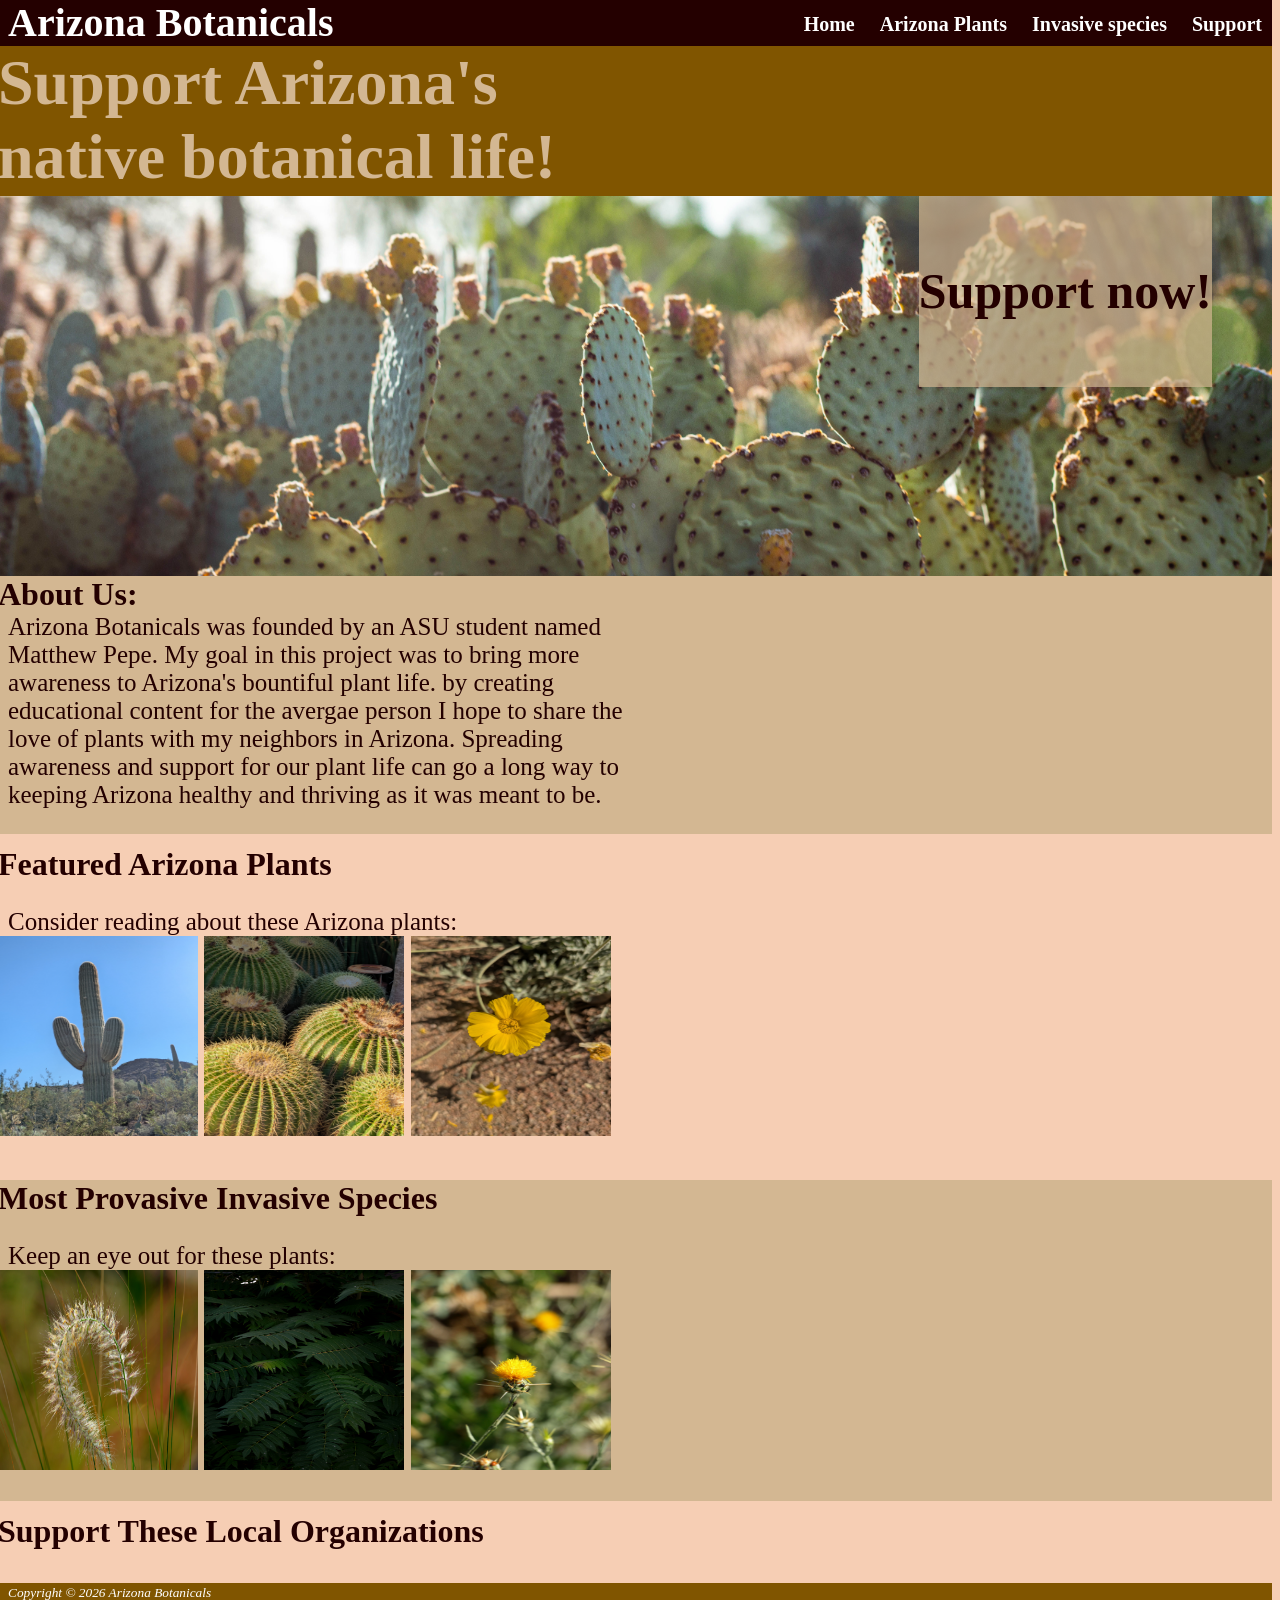
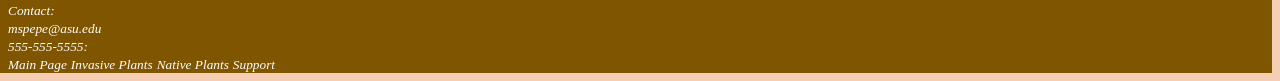
<file: index.html>
<!DOCTYPE html>
<html lang="en">
<head>
    <meta charset="UTF-8">
    <meta name="viewport" content="width=device-width, initial-scale=1.0">
    <title>Arizona Botanicals</title>
</head>
<body>
    <header>
        <link rel="stylesheet" href="botanical.css">
        <h1><a href="index.html">Arizona Botanicals</h1>
    </header>

    <nav> <a href="index.html"><strong>Home</strong></a>
          <a href="plants.html"><strong>Arizona Plants</strong></a>
          <a href="invasive.html"><strong>Invasive species</strong></a>
          <a href="support.html"><strong>Support</strong></a>
    </nav>

    <main>
        <h2><strong>Support Arizona's <br> native botanical life!</strong></h2>
    </main>
    <div id="homehero">
    <div class="h4-container">
    <h4><a href="support.html">Support now!</a></h4>
    </div>
    </div>

    <h3>About Us:
        <div class="index-page">
        <p><span style="font-weight: normal;"> 
            Arizona Botanicals was founded by an ASU student named Matthew Pepe.
            My goal in this project was to bring more awareness to Arizona's bountiful plant life.
            by creating educational content for the avergae person I hope to share the love of plants
            with my neighbors in Arizona. Spreading awareness and support for our plant life can go 
            a long way to keeping Arizona healthy and thriving as it was meant to be.  
        </span></p>
        </div> 
    </h3>

    <h3>Featured Arizona Plants
        <p><span style="font-weight: normal;"> 
            Consider reading about these Arizona plants: <br>
                <a href="saguaro.html"><img src="saguaro.jpg" alt="Saguaro Cactus" class="thumbnail"></a>
                <a href="barrel.html"><img src="barrel.jpg" alt="Golden Barrel Cactus" class="thumbnail"></a>
                <a href="marigold.html"><img src="marigold.jpg" alt="Desert Marigold" class="thumbnail"></a>
        </span></p>
    </h3>

    <h3><a href="invasive.html">Most Provasive Invasive Species</a>
         <p><span style="font-weight: normal;"> 
            Keep an eye out for these plants: <br>
                <a href="buffelgrass.html"><img src="buffelgrass.jpg" alt="Buffelgrass" class="thumbnail"></a>
                <a href="heaven.html"><img src="heaven.jpg" alt="Tree of Heaven" class="thumbnail"></a>
                <a href="star.html"><img src="star.jpg" alt="Yellow Star Thistle" class="thumbnail"></a>
        </span></p>
    </h3>

    <h3><a href="support.html">Support These Local Organizations</a></h3>
     

    <footer>
       <small><i>Copyright &copy; 2026 Arizona Botanicals</i></small> <br>
        <small><i>Contact:</i></small> <br>
        <small><i><a href="mspepe@asu.edu">mspepe@asu.edu</a></i></small> <br>
        <small><i>555-555-5555:</i></small> <br>
        <small><i><a href="index.html">Main Page</a></i></small>
        <small><i><a href="invasive.html">Invasive Plants</a></i></small>
        <small><i><a href="plants.html">Native Plants</a></i></small>
        <small><i><a href="support.html">Support</a></i></small>
        
        
    </footer>

</body>
</html>
</file>
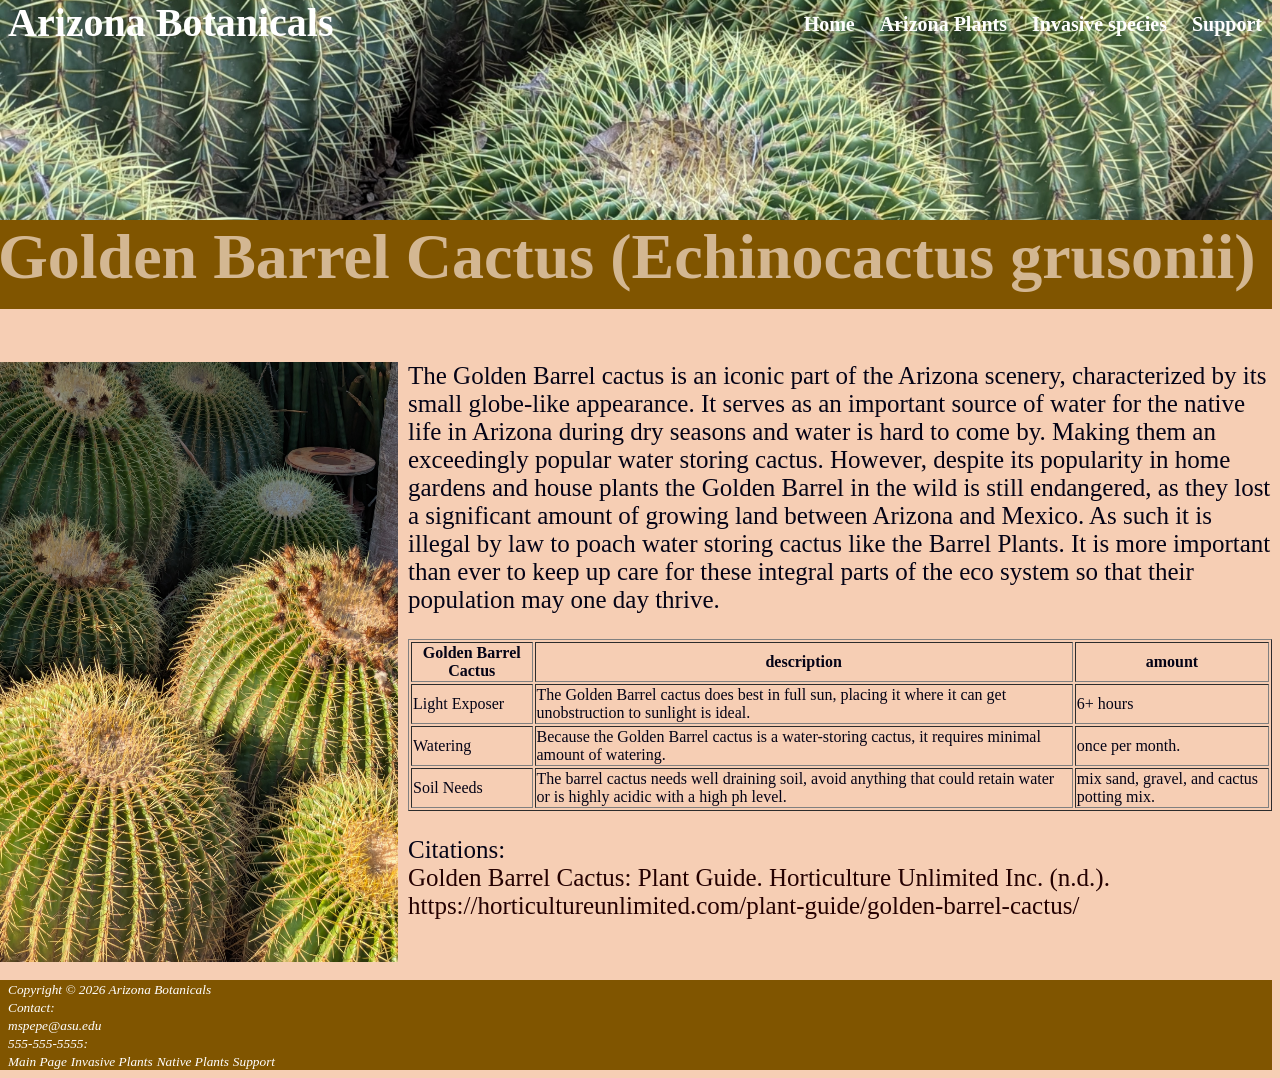
<file: barrel.html>
<!DOCTYPE html>
<html lang="en">
<head>
    <meta charset="UTF-8">
    <meta name="viewport" content="width=device-width, initial-scale=1.0">
    <title>Arizona Botanicals</title>
</head>
 <body>
    <header>
        <link rel="stylesheet" href="botanical.css">
        <h1><a href="index.html">Arizona Botanicals</a></h1>
    </header>

    <nav> <a href="index.html"><strong>Home</strong></a>
          <a href="plants.html"><strong>Arizona Plants</strong></a>
          <a href="invasive.html"><strong>Invasive species</strong></a>
          <a href="support.html"><strong>Support</strong></a>
    </nav>
    <div id="goldenhero"></div>
    <main>
        <h2><strong>Golden Barrel Cactus (Echinocactus grusonii)</strong></h2>
    
    <main><img src="barrel.jpg" alt="Golden Barrel Cactus" class="main-image"  >
        <p> The Golden Barrel cactus is an iconic part of the Arizona scenery, characterized by its small globe-like appearance. It serves as an important source of water for the native life in Arizona during dry seasons and water is hard to come by. Making them an exceedingly popular water storing cactus. However, despite its popularity in home gardens and house plants the Golden Barrel in the wild is still endangered, as they lost a significant amount of growing land between Arizona and Mexico. As such it is illegal by law to poach water storing cactus like the Barrel Plants. It is more important than ever to keep up care for these integral parts of the eco system so that their population may one day thrive. </p>
        
    </main>

     <table>
            <table border="1">
             <tbody>
                <tr>
                <th id="barrel">Golden Barrel Cactus</th>
                <th id="Description">description</th>
                <th id="amount">amount</th>
            </tr>
           
                <tr>
                    <td>
                        Light Exposer
                    </td>
                    <td class="text">
                        The Golden Barrel cactus does best in full sun, placing it where it can get unobstruction to sunlight is ideal. 
                    </td>
                    <td>
                        6+ hours
                    </td>
                </tr>
                <tr>
                    <td>
                        Watering
                    </td>
                     <td class="text">
                       Because the Golden Barrel cactus is a water-storing cactus, it requires minimal amount of watering.
                    </td>
                    <td>
                        once per month.
                    </td>
                </tr>
                <tr>
                    <td>
                        Soil Needs
                    </td>
                     <td class="text">
                        The barrel cactus needs well draining soil, avoid anything that could retain water or is highly acidic with a high ph level.
                    </td>
                    <td>
                       mix sand, gravel, and cactus potting mix.
                    </td>
                </tr>
            </table>
         </table>
    <p>Citations: <br>
    <a href="https://horticultureunlimited.com/plant-guide/golden-barrel-cactus/" target="_blank">Golden Barrel Cactus: Plant Guide. Horticulture Unlimited Inc. (n.d.). https://horticultureunlimited.com/plant-guide/golden-barrel-cactus/</a></p>
   <footer style="margin-top: 60px;">
        <small><i>Copyright &copy; 2026 Arizona Botanicals</i></small> <br>
        <small><i>Contact:</i></small> <br>
        <small><i><a href="mspepe@asu.edu">mspepe@asu.edu</a></i></small> <br>
        <small><i>555-555-5555:</i></small> <br>
        <small><i><a href="index.html">Main Page</a></i></small>
        <small><i><a href="invasive.html">Invasive Plants</a></i></small>
        <small><i><a href="plants.html">Native Plants</a></i></small>
        <small><i><a href="support.html">Support</a></i></small>
    </footer>
 </body>
</html>
</file>
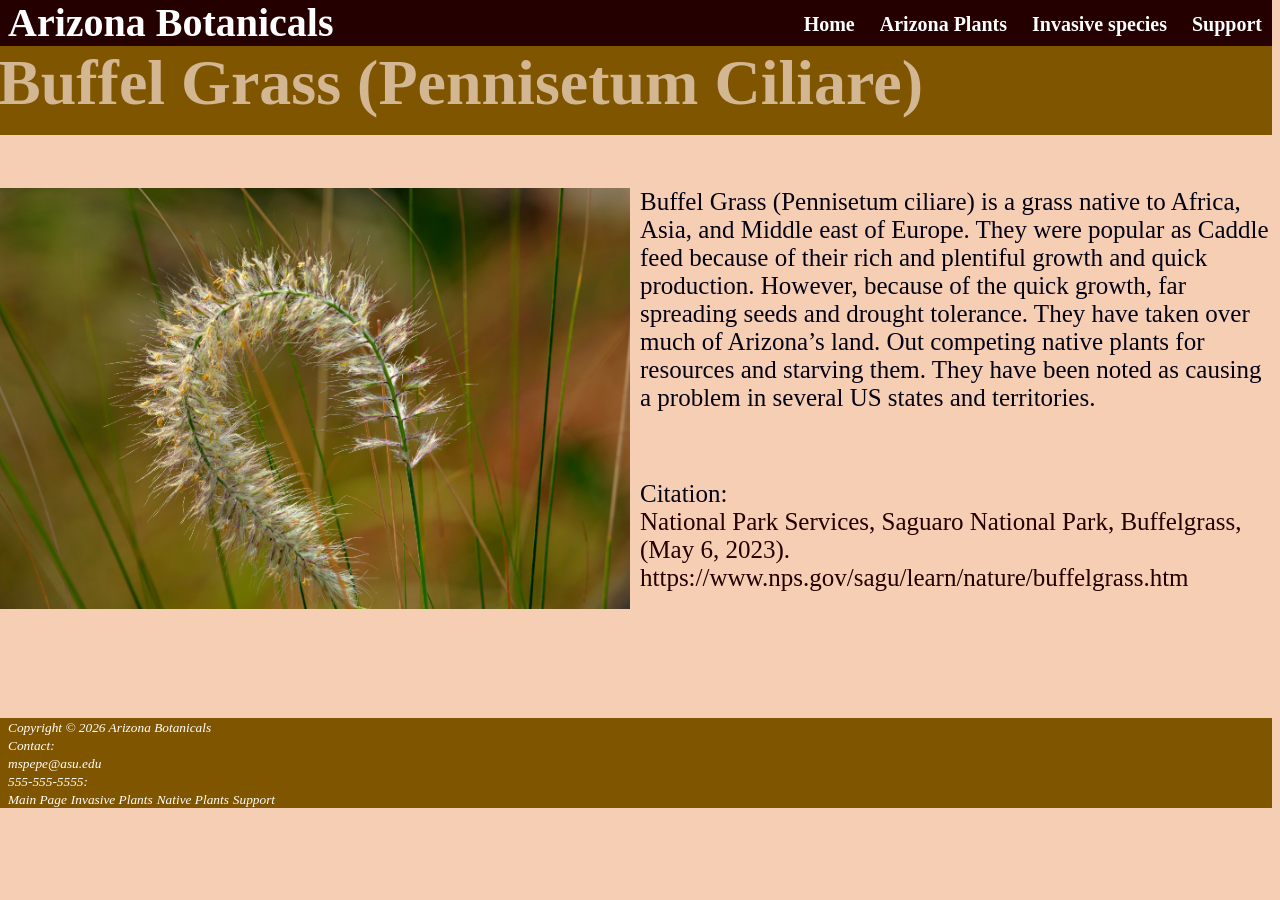
<file: buffelgrass.html>
<!DOCTYPE html>
<html lang="en">
<head>
    <meta charset="UTF-8">
    <meta name="viewport" content="width=device-width, initial-scale=1.0">
    <title>Arizona Botanicals</title>
</head>
<body>
    <header>
        <link rel="stylesheet" href="botanical.css">
        <h1><a href="index.html">Arizona Botanicals</a></h1>
    </header>

    <nav> <a href="index.html"><strong>Home</strong></a>
          <a href="plants.html"><strong>Arizona Plants</strong></a>
          <a href="invasive.html"><strong>Invasive species</strong></a>
          <a href="support.html"><strong>Support</strong></a>
    </nav>
    <h2><strong>Buffel Grass (Pennisetum Ciliare)</strong></h2>
    
    <main><img src="buffelgrass.jpg" alt="Buffel Grass" class="main-image" style="width: 50%; height: auto;">
        <p> 
            Buffel Grass (Pennisetum ciliare) is a grass native to Africa, Asia, and Middle east of Europe. They were popular as Caddle feed because of their rich and plentiful growth and quick production. However, because of the quick growth, far spreading seeds and drought tolerance. They have taken over much of Arizona’s land. Out competing native plants for resources and starving them. They have been noted as causing a problem in several US states and territories. 
        </p>
        <br>
        <p>
            Citation: <br>
            <a href="https://www.nps.gov/sagu/learn/nature/buffelgrass.htm">National Park Services, Saguaro National Park, Buffelgrass,(May 6, 2023).  https://www.nps.gov/sagu/learn/nature/buffelgrass.htm</a>
        </p>
    </main>

     <footer style="margin-top: 10%;">
       <small><i>Copyright &copy; 2026 Arizona Botanicals</i></small> <br>
        <small><i>Contact:</i></small> <br>
        <small><i><a href="mspepe@asu.edu">mspepe@asu.edu</a></i></small> <br>
        <small><i>555-555-5555:</i></small> <br>
        <small><i><a href="index.html">Main Page</a></i></small>
        <small><i><a href="invasive.html">Invasive Plants</a></i></small>
        <small><i><a href="plants.html">Native Plants</a></i></small>
        <small><i><a href="support.html">Support</a></i></small>
        
        
    </footer>
</file>
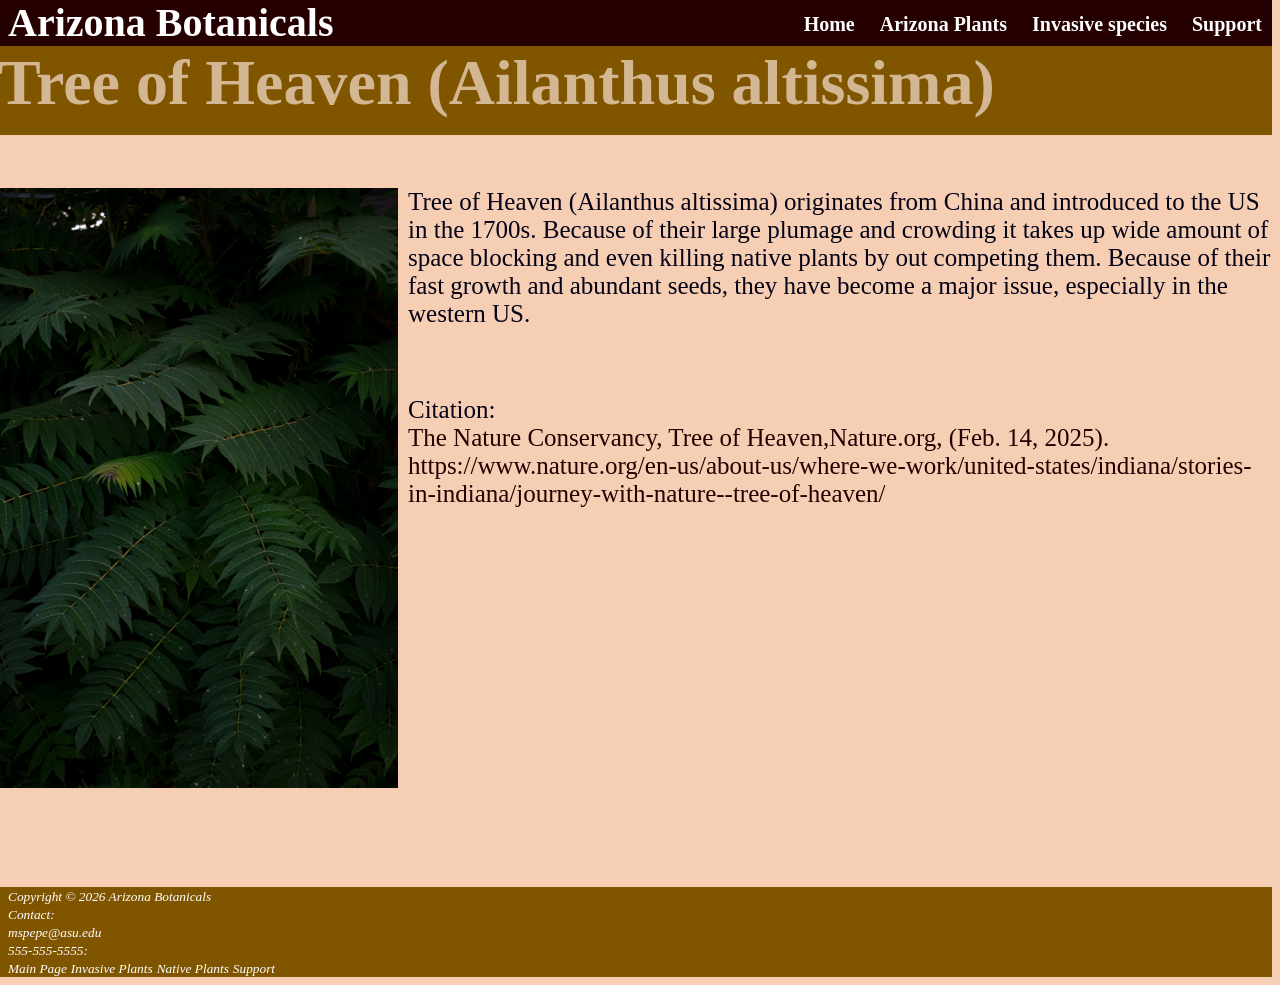
<file: heaven.html>
<!DOCTYPE html>
<html lang="en">
<head>
    <meta charset="UTF-8">
    <meta name="viewport" content="width=device-width, initial-scale=1.0">
    <title>Arizona Botanicals</title>
</head>
<body>
    <header>
        <link rel="stylesheet" href="botanical.css">
        <h1><a href="index.html">Arizona Botanicals</h1>
    </header>

    <nav> <a href="index.html"><strong>Home</strong></a>
          <a href="plants.html"><strong>Arizona Plants</strong></a>
          <a href="invasive.html"><strong>Invasive species</strong></a>
          <a href="support.html"><strong>Support</strong></a>
    </nav>

    <h2><strong>Tree of Heaven (Ailanthus altissima)</strong></h2>
    
    <main><img src="heaven.jpg" alt="Tree of Heaven" class="main-image"  >
        <p>
            Tree of Heaven (Ailanthus altissima) originates from China and introduced to the US in the 1700s. Because of their large plumage and crowding it takes up wide amount of space blocking and even killing native plants by out competing them. Because of their fast growth and abundant seeds, they have become a major issue, especially in the western US. 
        </p>
        <br>
        <p>
            Citation: <br>
            <a href="https://www.nature.org/en-us/about-us/where-we-work/united-states/indiana/stories-in-indiana/journey-with-nature--tree-of-heaven/">The Nature Conservancy, Tree of Heaven,Nature.org, (Feb. 14, 2025).  https://www.nature.org/en-us/about-us/where-we-work/united-states/indiana/stories-in-indiana/journey-with-nature--tree-of-heaven/</a>
    </main>

     <footer style = "margin-top: 30%;">
       <small><i>Copyright &copy; 2026 Arizona Botanicals</i></small> <br>
        <small><i>Contact:</i></small> <br>
        <small><i><a href="mspepe@asu.edu">mspepe@asu.edu</a></i></small> <br>
        <small><i>555-555-5555:</i></small> <br>
         <small><i><a href="index.html">Main Page</a></i></small>
        <small><i><a href="invasive.html">Invasive Plants</a></i></small>
        <small><i><a href="plants.html">Native Plants</a></i></small>
        <small><i><a href="support.html">Support</a></i></small>
        
        
    </footer>
</file>
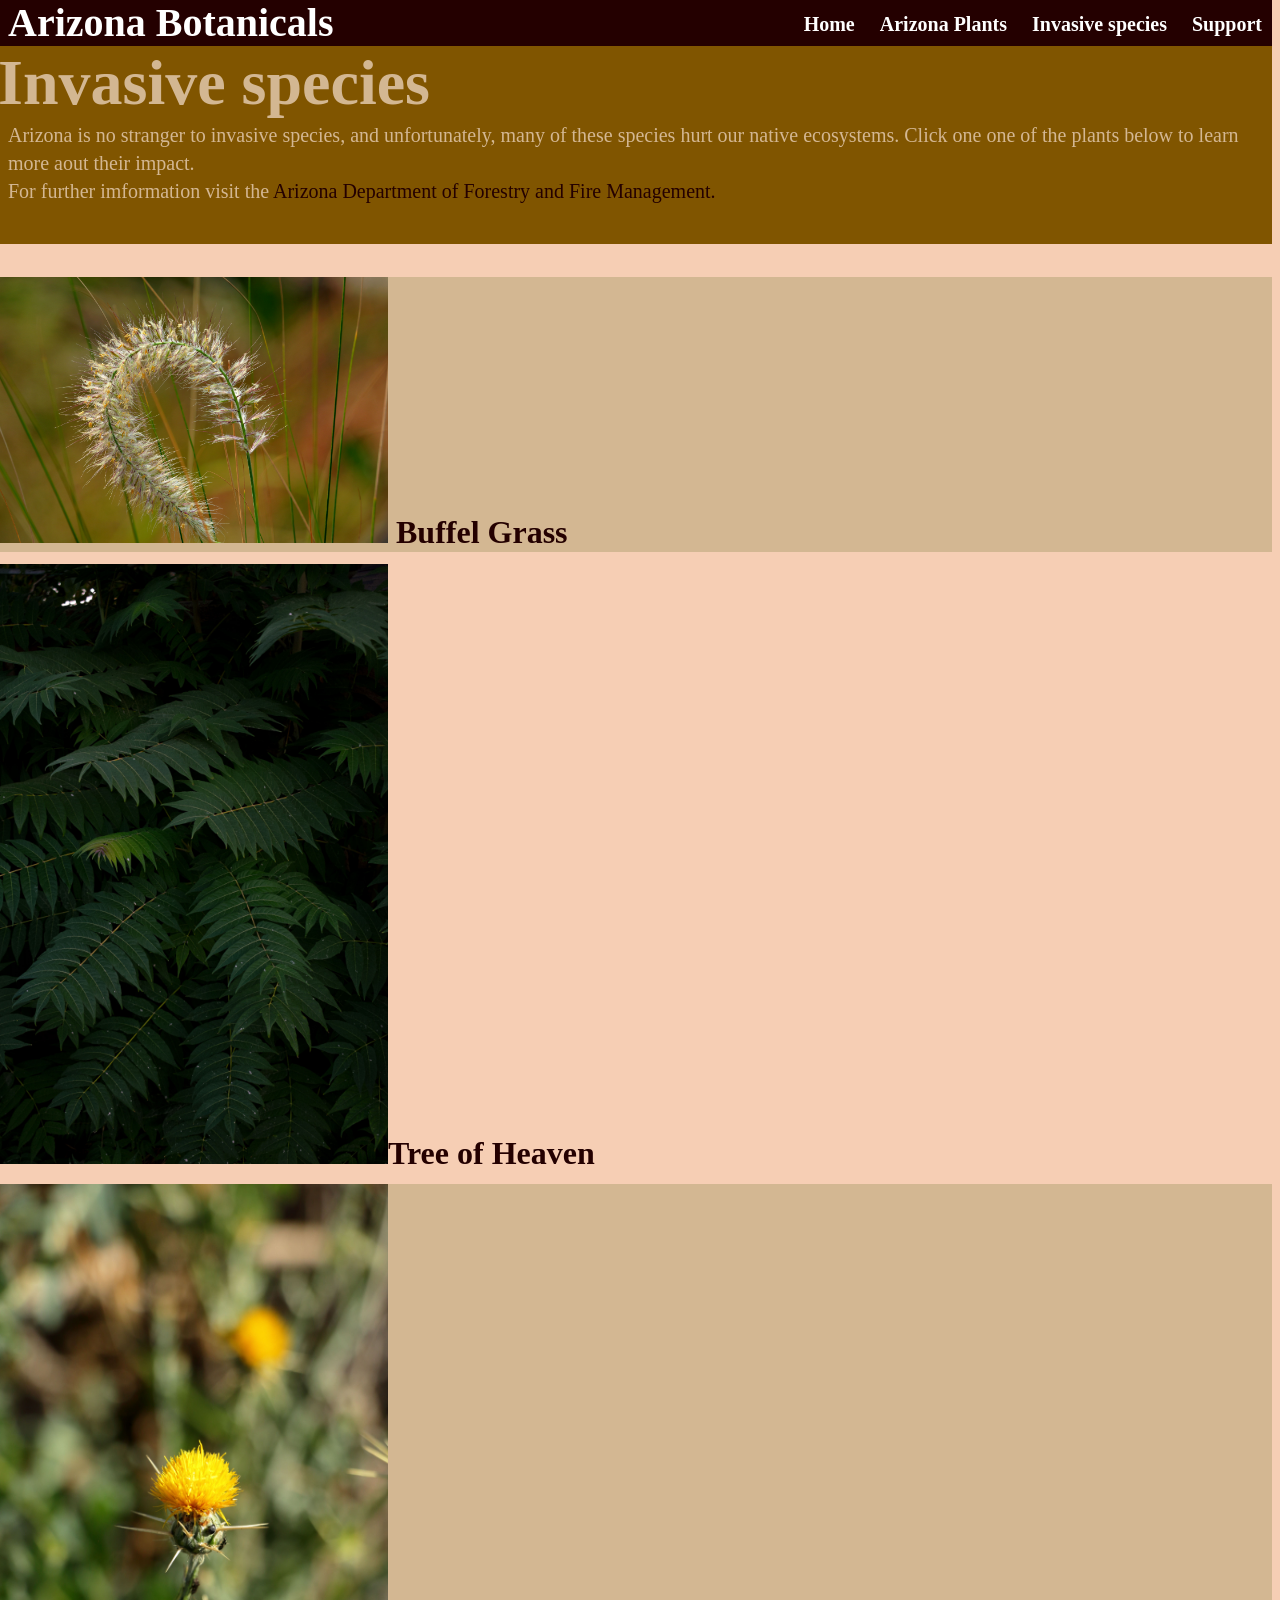
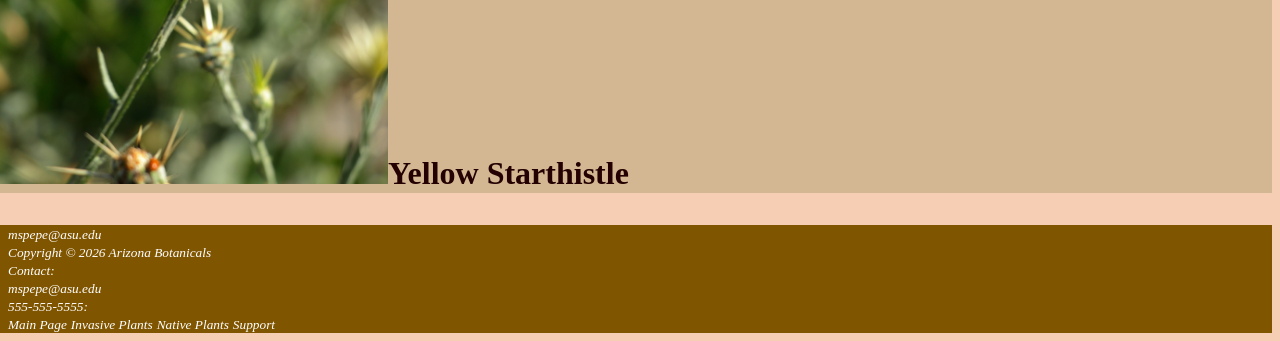
<file: invasive.html>
<!DOCTYPE html>
<html lang="en">
<head>
    <meta charset="UTF-8">
    <meta name="viewport" content="width=device-width, initial-scale=1.0">
    <title>Arizona Botanicals</title>
</head>
<body>
    <header>
        <link rel="stylesheet" href="botanical.css">
        <h1><a href="index.html">Arizona Botanicals</h1>
    </header>

    <nav> <a href="index.html"><strong>Home</strong></a>
          <a href="plants.html"><strong>Arizona Plants</strong></a>
          <a href="invasive.html"><strong>Invasive species</strong></a>
          <a href="support.html"><strong>Support</strong></a>
    </nav>

    <main>
        <h2><strong>Invasive species</strong>
            <div class="invasive-page">
             <p><span style="font-weight: normal; font-size: 20px;"> 
                Arizona is no stranger to invasive species, and unfortunately, many of these species hurt our native ecosystems. Click one one of the plants below to learn more aout their impact. <br>
                For further imformation visit the <a href="https://dffm.az.gov/forestry-community-forestry/forest-health/invasive-plants">Arizona Department of Forestry and Fire Management.</a>
             </span></p>
             </div>
        </h2>
    </main>
    
    <h3>
        <a href="buffelgrass.html"><img src="buffelgrass.jpg"  class="preview-image"> Buffel Grass</a>
    </h3>
    <h3>
        <a href="heaven.html"><img src="heaven.jpg"  class="preview-image">Tree of Heaven</a>
    </h3>
    <h3>
        <a href="star.html"><img src="star.jpg"  class="preview-image">Yellow Starthistle</a>
    </h3>
 

    <footer>
        <small><i><a href="mspepe@asu.edu">mspepe@asu.edu</a></i></small>
    </footer>

</body>

 <footer>
       <small><i>Copyright &copy; 2026 Arizona Botanicals</i></small> <br>
        <small><i>Contact:</i></small> <br>
        <small><i><a href="mspepe@asu.edu">mspepe@asu.edu</a></i></small> <br>
        <small><i>555-555-5555:</i></small> <br>
        <small><i><a href="index.html">Main Page</a></i></small>
        <small><i><a href="invasive.html">Invasive Plants</a></i></small>
        <small><i><a href="plants.html">Native Plants</a></i></small>
        <small><i><a href="support.html">Support</a></i></small>
        
        
    </footer>
</html>
</file>
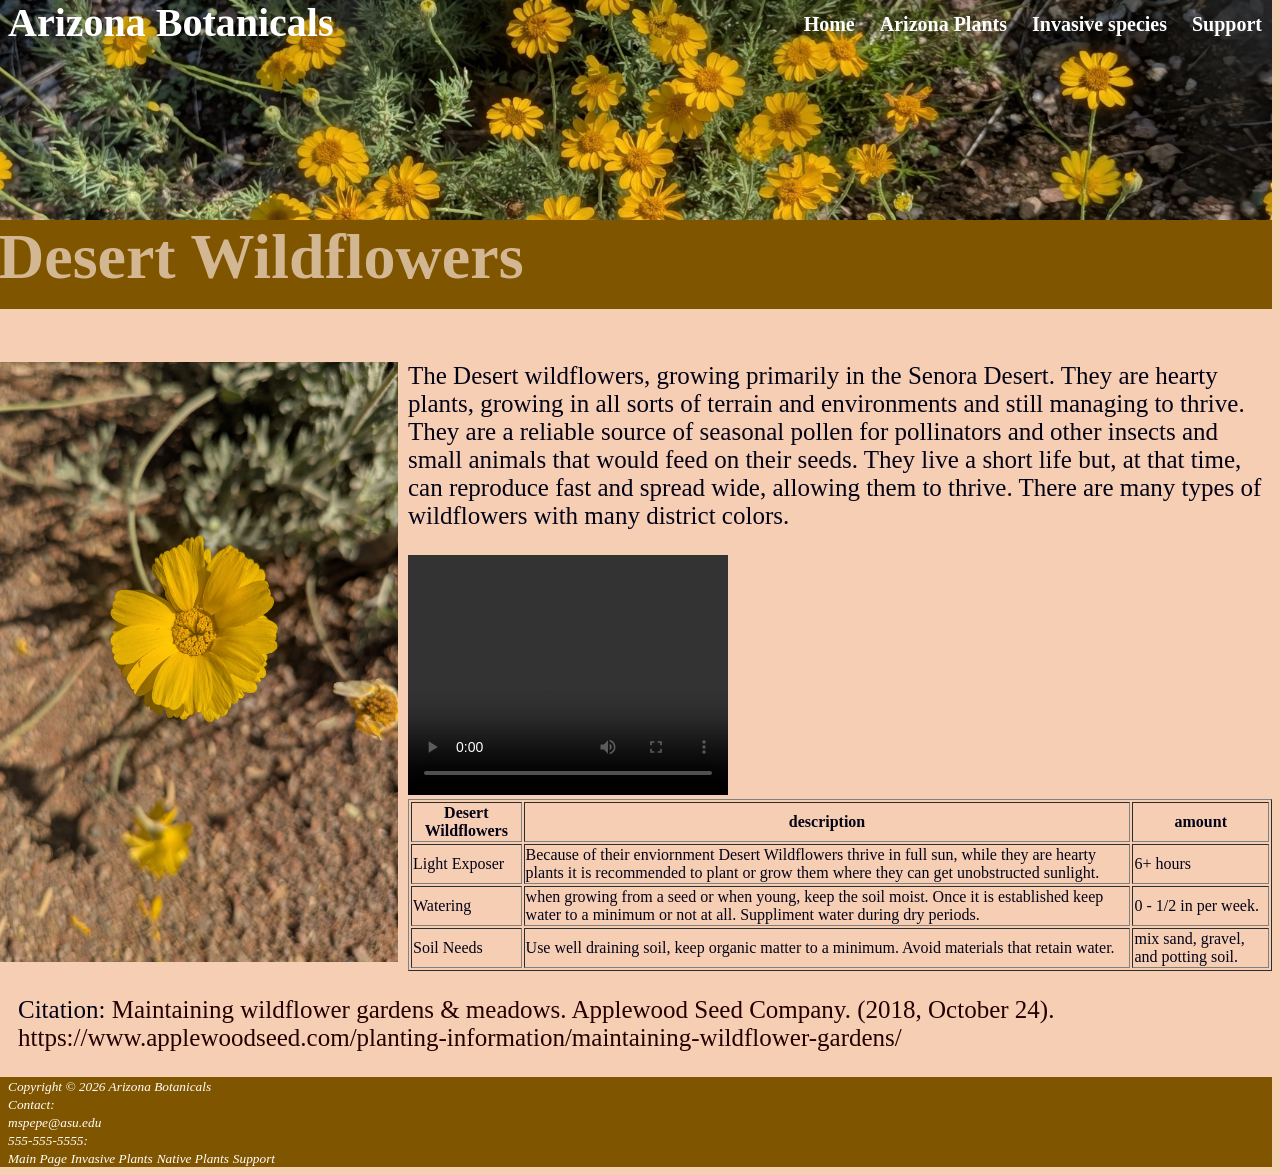
<file: marigold.html>
<!DOCTYPE html>
<html lang="en">
<head>
    <meta charset="UTF-8">
    <meta name="viewport" content="width=device-width, initial-scale=1.0">
    <title>Arizona Botanicals</title>
</head>
 <body>
    <header>
        <link rel="stylesheet" href="botanical.css">
        <h1><a href="index.html">Arizona Botanicals</a></h1>
    </header>

    <nav> <a href="index.html"><strong>Home</strong></a>
          <a href="plants.html"><strong>Arizona Plants</strong></a>
          <a href="invasive.html"><strong>Invasive species</strong></a>
          <a href="support.html"><strong>Support</strong></a>
    </nav>
    <div id="marigoldhero"></div>
    <main>
        <h2><strong>Desert Wildflowers</strong></h2>
    
    <main><img src="marigold.jpg" alt="Desert Marigold" class="main-image"  >
        <p>The Desert wildflowers, growing primarily in the Senora Desert. They are hearty plants, growing in all sorts of terrain and environments and still managing to thrive. They are a reliable source of seasonal pollen for pollinators and other insects and small animals that would feed on their seeds. They live a short life but, at that time, can reproduce fast and spread wide, allowing them to thrive. There are many types of wildflowers with many district colors.  </p>
        
    </main>
    <video controls width="320" height="240" >
            <source src="wildflowers.mp4" type="video/mp4">
            <a href="wildflowers.mp4" target="_blank">Watch Our Video</a>
    </video>
     <table>
            <table border="1">
             <tbody>
                <tr>
                <th id="saguaro">Desert Wildflowers</th>
                <th id="Description">description</th>
                <th id="amount">amount</th>
            </tr>
           
                <tr>
                    <td>
                        Light Exposer
                    </td>
                    <td class="text">
                        Because of their enviornment Desert Wildflowers thrive in full sun, while they are hearty plants it is recommended to plant or grow them where they can get unobstructed sunlight.
                    </td>
                    <td>
                        6+ hours
                    </td>
                </tr>
                <tr>
                    <td>
                        Watering
                    </td>
                     <td class="text">
                       when growing from a seed or when young, keep the soil moist. Once it is established keep water to a minimum or not at all. Suppliment water during dry periods.
                    </td>
                    <td>
                       0 - 1/2 in per week.
                    </td>
                </tr>
                <tr>
                    <td>
                        Soil Needs
                    </td>
                     <td class="text">
                        Use well draining soil, keep organic matter to a minimum. Avoid materials that retain water. 
                    </td>
                    <td>
                       mix sand, gravel, and potting soil.
                    </td>
                </tr>
            </table>
         </table>
         <p>Citation: 
         <a href="https://www.applewoodseed.com/planting-information/maintaining-wildflower-gardens/" target="_blank">Maintaining wildflower gardens & meadows. Applewood Seed Company. (2018, October 24). https://www.applewoodseed.com/planting-information/maintaining-wildflower-gardens/</a>
         </p>
   <footer>
       <small><i>Copyright &copy; 2026 Arizona Botanicals</i></small> <br>
        <small><i>Contact:</i></small> <br>
        <small><i><a href="mspepe@asu.edu">mspepe@asu.edu</a></i></small> <br>
        <small><i>555-555-5555:</i></small> <br>
        <small><i><a href="index.html">Main Page</a></i></small>
        <small><i><a href="invasive.html">Invasive Plants</a></i></small>
        <small><i><a href="plants.html">Native Plants</a></i></small>
        <small><i><a href="support.html">Support</a></i></small> 
    </footer>
 </body>
</html>
</file>
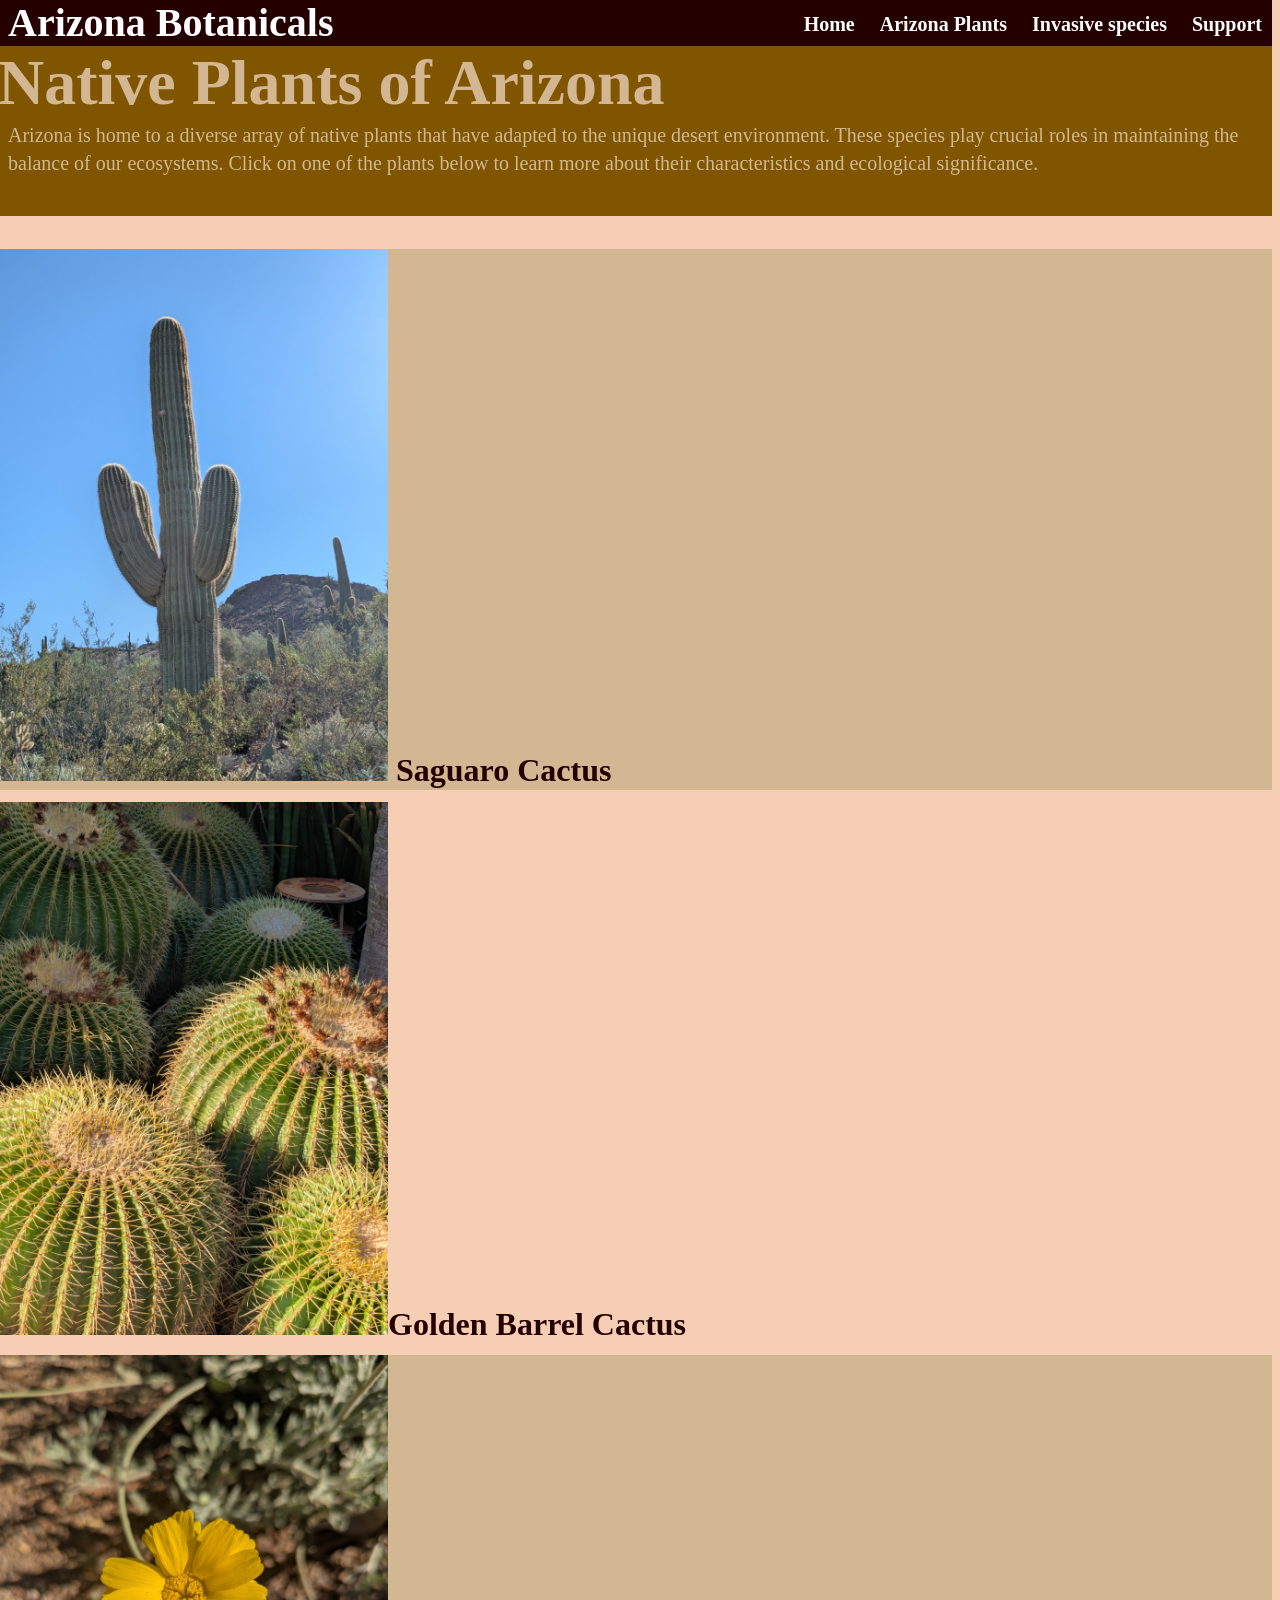
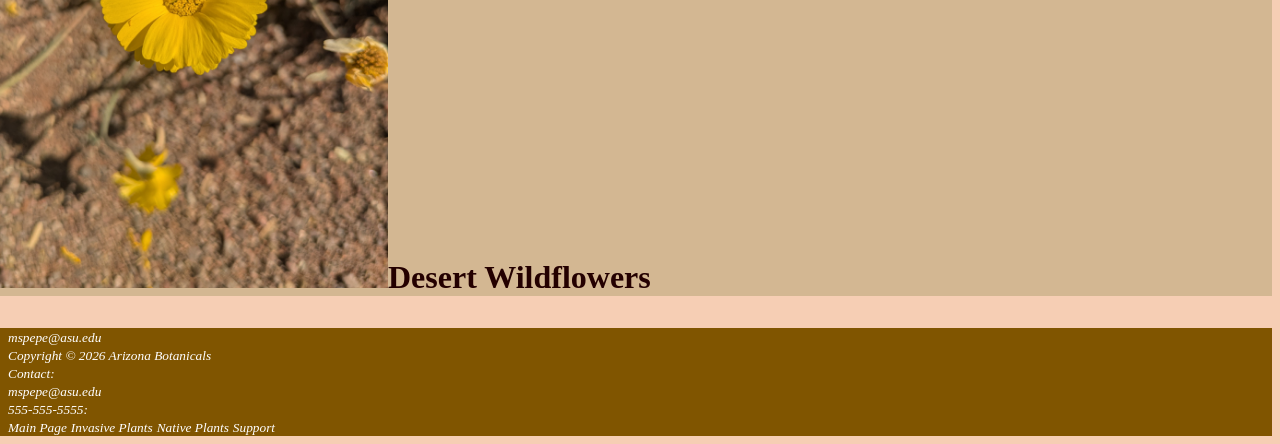
<file: plants.html>
<!DOCTYPE html>
<html lang="en">
<head>
    <meta charset="UTF-8">
    <meta name="viewport" content="width=device-width, initial-scale=1.0">
    <title>Arizona Botanicals</title>
</head>
<body>
    <header>
        <link rel="stylesheet" href="botanical.css">
        <h1><a href="index.html">Arizona Botanicals</h1>
    </header>

    <nav> <a href="index.html"><strong>Home</strong></a>
          <a href="plants.html"><strong>Arizona Plants</strong></a>
          <a href="invasive.html"><strong>Invasive species</strong></a>
          <a href="support.html"><strong>Support</strong></a>
    </nav>

    <main>
        <h2><strong>Native Plants of Arizona</strong>
            <div class="invasive-page">
             <p><span style="font-weight: normal; font-size: 20px;"> 
                Arizona is home to a diverse array of native plants that have adapted to the unique desert environment. These species play crucial roles in maintaining the balance of our ecosystems. Click on one of the plants below to learn more about their characteristics and ecological significance. </a>
             </span></p>
             </div>
        </h2>
    </main>
    
    <h3>
        <a href="saguaro.html"><img src="saguaro.jpg"  class="preview-image"> Saguaro Cactus</a>
    </h3>
    <h3>
        <a href="barrel.html"><img src="barrel.jpg"  class="preview-image">Golden Barrel Cactus</a>
    </h3>
    <h3>
        <a href="marigold.html"><img src="marigold.jpg"  class="preview-image">Desert Wildflowers</a>
    </h3>
 

    <footer>
        <small><i><a href="mspepe@asu.edu">mspepe@asu.edu</a></i></small>
    </footer>

</body>

 <footer>
       <small><i>Copyright &copy; 2026 Arizona Botanicals</i></small> <br>
        <small><i>Contact:</i></small> <br>
        <small><i><a href="mspepe@asu.edu">mspepe@asu.edu</a></i></small> <br>
        <small><i>555-555-5555:</i></small> <br>
        <small><i><a href="index.html">Main Page</a></i></small>
        <small><i><a href="invasive.html">Invasive Plants</a></i></small>
        <small><i><a href="plants.html">Native Plants</a></i></small>
        <small><i><a href="support.html">Support</a></i></small> 
    </footer>
</html>
</file>
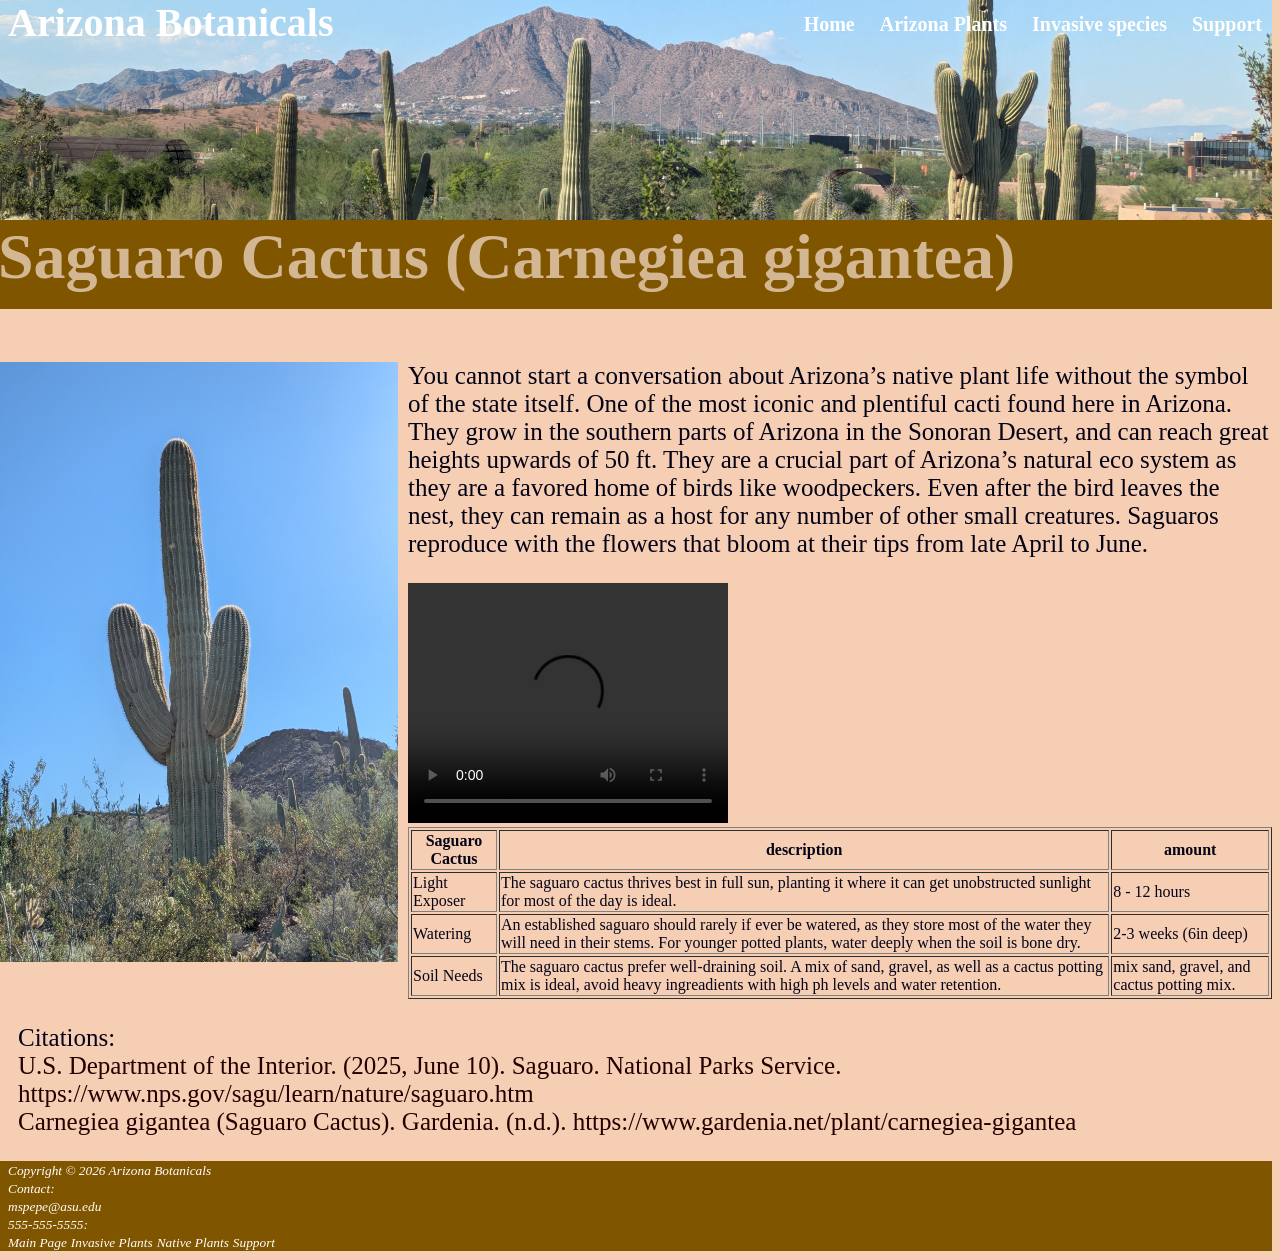
<file: saguaro.html>
<!DOCTYPE html>
<html lang="en">
<head>
    <meta charset="UTF-8">
    <meta name="viewport" content="width=device-width, initial-scale=1.0">
    <title>Arizona Botanicals</title>
</head>
 <body>
    <header>
        <link rel="stylesheet" href="botanical.css">
        <h1><a href="index.html">Arizona Botanicals</a></h1>
    </header>

    <nav> <a href="index.html"><strong>Home</strong></a>
          <a href="plants.html"><strong>Arizona Plants</strong></a>
          <a href="invasive.html"><strong>Invasive species</strong></a>
          <a href="support.html"><strong>Support</strong></a>
    </nav>
    <div id="saguarohero"></div>
    <main>
        <h2><strong>Saguaro Cactus (Carnegiea gigantea)</strong></h2>
    
    <main><img src="saguaro.jpg" alt="Saguaro Cactus" class="main-image"  >
        <p>You cannot start a conversation about Arizona’s native plant life without the symbol of the state itself. One of the most iconic and plentiful cacti found here in Arizona. They grow in the southern parts of Arizona in the Sonoran Desert, and can reach great heights upwards of 50 ft. They are a crucial part of Arizona’s natural eco system as they are a favored home of birds like woodpeckers. Even after the bird leaves the nest, they can remain as a host for any number of other small creatures.  Saguaros reproduce with the flowers that bloom at their tips from late April to June. 
    </main>
     <video controls width="320" height="240" >
            <source src="saguaro.mp4" type="video/mp4">
            <a href="saguaro.mp4" target="_blank">Watch Our Video</a>
        </video>
    
    <table>
            <table border="1">
             <tbody>
                <tr>
                <th id="saguaro">Saguaro Cactus</th>
                <th id="Description">description</th>
                <th id="amount">amount</th>
            </tr>
           
                <tr>
                    <td>
                        Light Exposer
                    </td>
                    <td class="text">
                        The saguaro cactus thrives best in full sun, planting it where it can get unobstructed sunlight for most of the day is ideal.
                    </td>
                    <td>
                        8 - 12 hours
                    </td>
                </tr>
                <tr>
                    <td>
                        Watering
                    </td>
                     <td class="text">
                       An established saguaro should rarely if ever be watered, as they store most of the water they will need in their stems. For younger potted plants, water deeply when the soil is bone dry.
                    </td>
                    <td>
                        2-3 weeks (6in deep)
                    </td>
                </tr>
                <tr>
                    <td>
                        Soil Needs
                    </td>
                     <td class="text">
                        The saguaro cactus prefer well-draining soil. A mix of sand, gravel, as well as a cactus potting mix is ideal, avoid heavy ingreadients with high ph levels and water retention.
                    </td>
                    <td>
                       mix sand, gravel, and cactus potting mix.
                    </td>
                </tr>
            </table>
         </table>
    <p>Citations: <br>
        <a href="https://www.nps.gov/sagu/learn/nature/saguaro.htm">U.S. Department of the Interior. (2025, June 10). Saguaro. National Parks Service. https://www.nps.gov/sagu/learn/nature/saguaro.htm</a> <br>
        <a href="https://www.gardenia.net/plant/carnegiea-gigantea">Carnegiea gigantea (Saguaro Cactus). Gardenia. (n.d.). https://www.gardenia.net/plant/carnegiea-gigantea</a> </p>
   <footer>
       <small><i>Copyright &copy; 2026 Arizona Botanicals</i></small> <br>
        <small><i>Contact:</i></small> <br>
        <small><i><a href="mspepe@asu.edu">mspepe@asu.edu</a></i></small> <br>
        <small><i>555-555-5555:</i></small> <br>
        <small><i><a href="index.html">Main Page</a></i></small>
        <small><i><a href="invasive.html">Invasive Plants</a></i></small>
        <small><i><a href="plants.html">Native Plants</a></i></small>
        <small><i><a href="support.html">Support</a></i></small>
    </footer>
 </body>
</html>
</file>
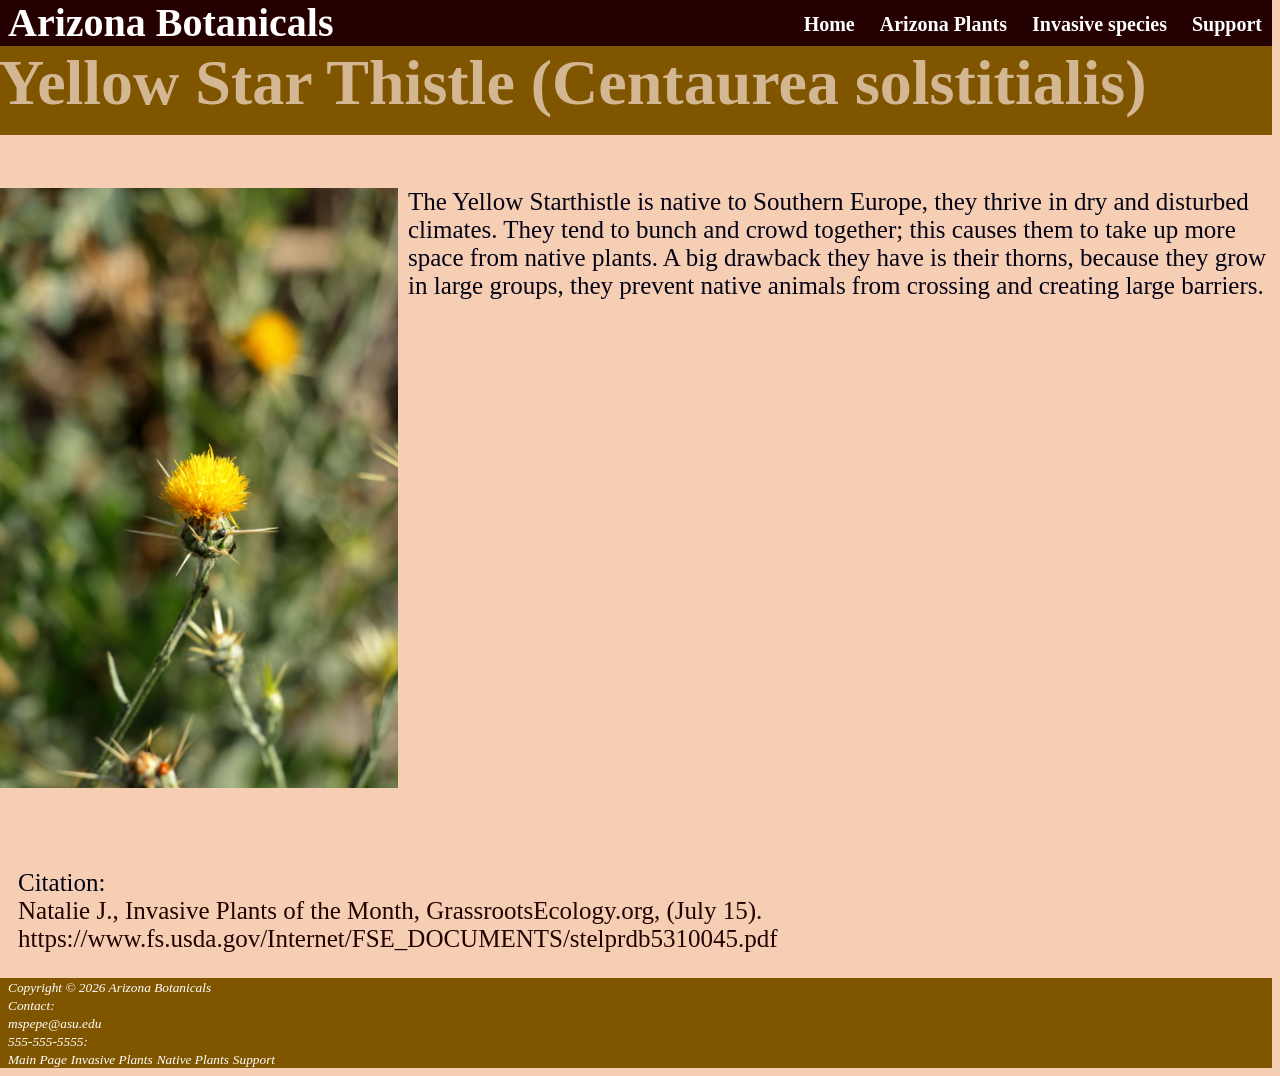
<file: star.html>
<!DOCTYPE html>
<html lang="en">
<head>
    <meta charset="UTF-8">
    <meta name="viewport" content="width=device-width, initial-scale=1.0">
    <title>Arizona Botanicals</title>
</head>
 <body>
    <header>
        <link rel="stylesheet" href="botanical.css">
        <h1><a href="index.html">Arizona Botanicals</a></h1>
    </header>

    <nav> <a href="index.html"><strong>Home</strong></a>
          <a href="plants.html"><strong>Arizona Plants</strong></a>
          <a href="invasive.html"><strong>Invasive species</strong></a>
          <a href="support.html"><strong>Support</strong></a>
    </nav>

    <main>
        <h2><strong>Yellow Star Thistle (Centaurea solstitialis)</strong></h2>
    
    <main><img src="star.jpg" alt="Yellow Star Thistle" class="main-image"  >
        <p>
           The Yellow Starthistle is native to Southern Europe, they thrive in dry and disturbed climates. They tend to bunch and crowd together; this causes them to take up more space from native plants. A big drawback they have is their thorns, because they grow in large groups, they prevent native animals from crossing and creating large barriers. 
        </p>
        
        <p style="margin-top: 45%;">
            Citation: <br>
            <a href="https://www.grassrootsecology.org/from-the-field/2025/07/14/invasive-plant-of-the-month-yellow-star-thistle">Natalie J., Invasive Plants of the Month, GrassrootsEcology.org, (July 15).  https://www.fs.usda.gov/Internet/FSE_DOCUMENTS/stelprdb5310045.pdf</a>
        
    </main>
   <footer>
       <small><i>Copyright &copy; 2026 Arizona Botanicals</i></small> <br>
        <small><i>Contact:</i></small> <br>
        <small><i><a href="mspepe@asu.edu">mspepe@asu.edu</a></i></small> <br>
        <small><i>555-555-5555:</i></small> <br>
        <small><i><a href="index.html">Main Page</a></i></small>
        <small><i><a href="invasive.html">Invasive Plants</a></i></small>
        <small><i><a href="plants.html">Native Plants</a></i></small>
        <small><i><a href="support.html">Support</a></i></small> 
    </footer>
 </body>
</html>
</file>
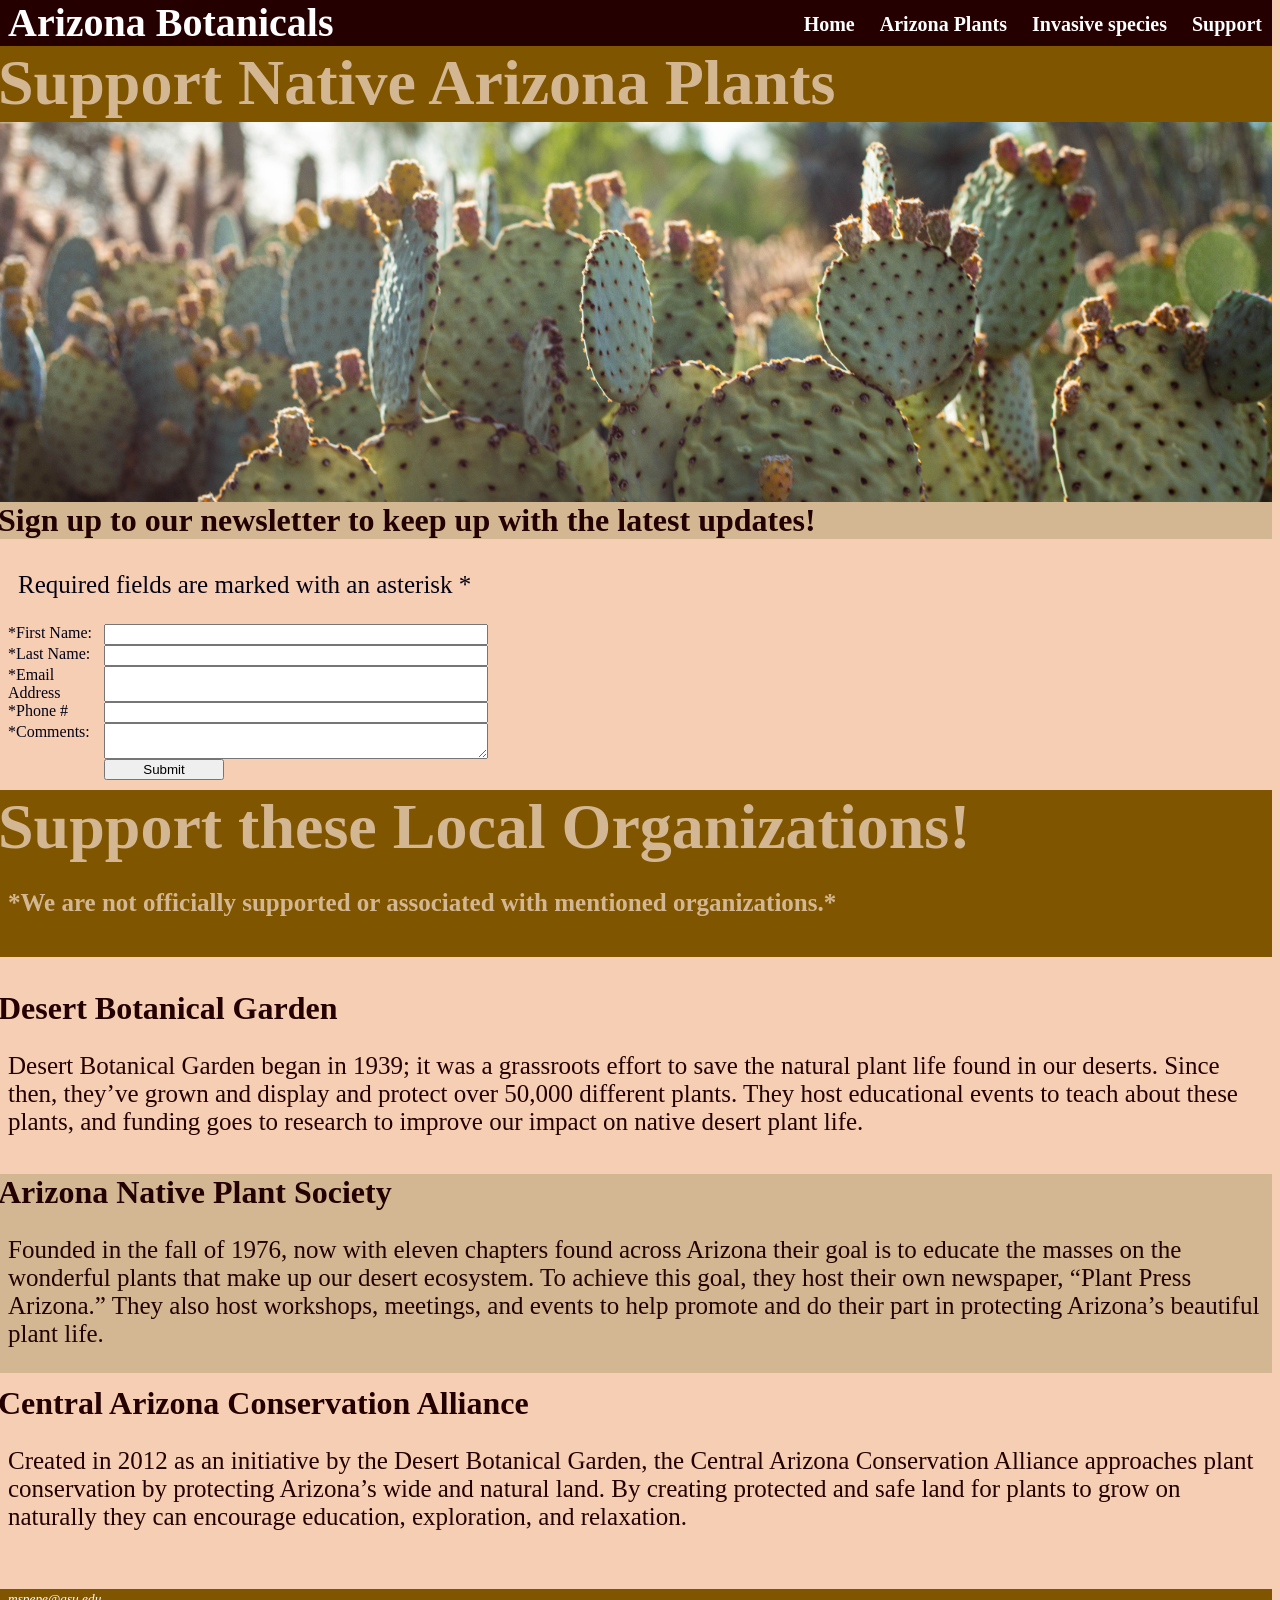
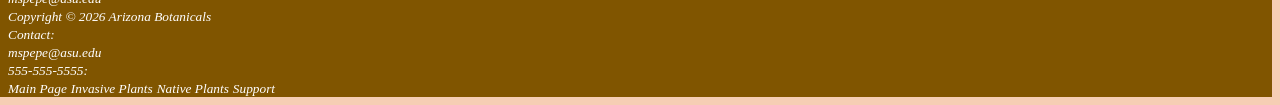
<file: support.html>
<!DOCTYPE html>
<html lang="en">
<head>
    <meta charset="UTF-8">
    <meta name="viewport" content="width=device-width, initial-scale=1.0">
    <title>Arizona Botanicals</title>
</head>
<body>
    <header>
        <link rel="stylesheet" href="botanical.css">
        <h1><a href="index.html">Arizona Botanicals</a></h1>
    </header>

    <nav> <a href="index.html"><strong>Home</strong></a>
          <a href="plants.html"><strong>Arizona Plants</strong></a>
          <a href="invasive.html"><strong>Invasive species</strong></a>
          <a href="support.html"><strong>Support</strong></a>
    </nav>

    <main>
        <h2><strong>Support Native Arizona Plants</strong></h2>

    </main>
     <div id="homehero"></div>
    <h3>Sign up to our newsletter to keep up with the latest updates!</h3>
            <p>Required fields are marked with an asterisk *</p>
    <form method="get" action="thankyou.html">
        <label>*First Name: </label>
            <input type="text" id="myFName" name="myFName">
        <label>*Last Name: </label>
            <input type="text" id="myLName" name="myLName">
        <label for = myEmail>*Email Address</label>
            <input type="text" id="myEmail" name="myEmail">
        <label for="myMobile">*Phone #</label>
            <input type="text" maxlength="12" id="myMobile" name="myMobile">
        <label for="myCommnets">*Comments:</label>
            <textarea name="myComments" id="myComments" cols="30" rows="2"></textarea>
        <input type="submit">
    </form>
 
    <h2>Support these Local Organizations! <br>
        <p>*We are not officially supported or associated with mentioned organizations.*</p></h2>
        <h3><a href="https://dbg.org" >Desert Botanical Garden</a>
            <p><span style="font-weight: normal;"> 
            Desert Botanical Garden began in 1939; it was a grassroots effort to save the natural plant life found in our deserts. Since then, they’ve grown and display and protect over 50,000 different plants. They host educational events to teach about these plants, and funding goes to research to improve our impact on native desert plant life. 
            </span></p>
        </h3>

        <h3><a href="https://aznps.com" >Arizona Native Plant Society</a>
            <p><span style="font-weight: normal;"> 
           Founded in the fall of 1976, now with eleven chapters found across Arizona their goal is to educate the masses on the wonderful plants that make up our desert ecosystem. To achieve this goal, they host their own newspaper, “Plant Press Arizona.”  They also host workshops, meetings, and events to help promote and do their part in protecting Arizona’s beautiful plant life. 
            </span></p>
        </h3>

        <h3><a href="https://cazca.org" >Central Arizona Conservation Alliance</a>
            <p><span style="font-weight: normal;"> 
           Created in 2012 as an initiative by the Desert Botanical Garden, the Central Arizona Conservation Alliance approaches plant conservation by protecting Arizona’s wide and natural land. By creating protected and safe land for plants to grow on naturally they can encourage education, exploration, and relaxation. 
            </span></p>
        </h3>
    <footer>
        <small><i><a href="mspepe@asu.edu">mspepe@asu.edu</a></i></small>
    </footer>

</body>
 <footer>
       <small><i>Copyright &copy; 2026 Arizona Botanicals</i></small> <br>
        <small><i>Contact:</i></small> <br>
        <small><i><a href="mspepe@asu.edu">mspepe@asu.edu</a></i></small> <br>
        <small><i>555-555-5555:</i></small> <br>
        <small><i><a href="index.html">Main Page</a></i></small>
        <small><i><a href="invasive.html">Invasive Plants</a></i></small>
        <small><i><a href="plants.html">Native Plants</a></i></small>
        <small><i><a href="support.html">Support</a></i></small> 
    </footer>
</html>
</file>
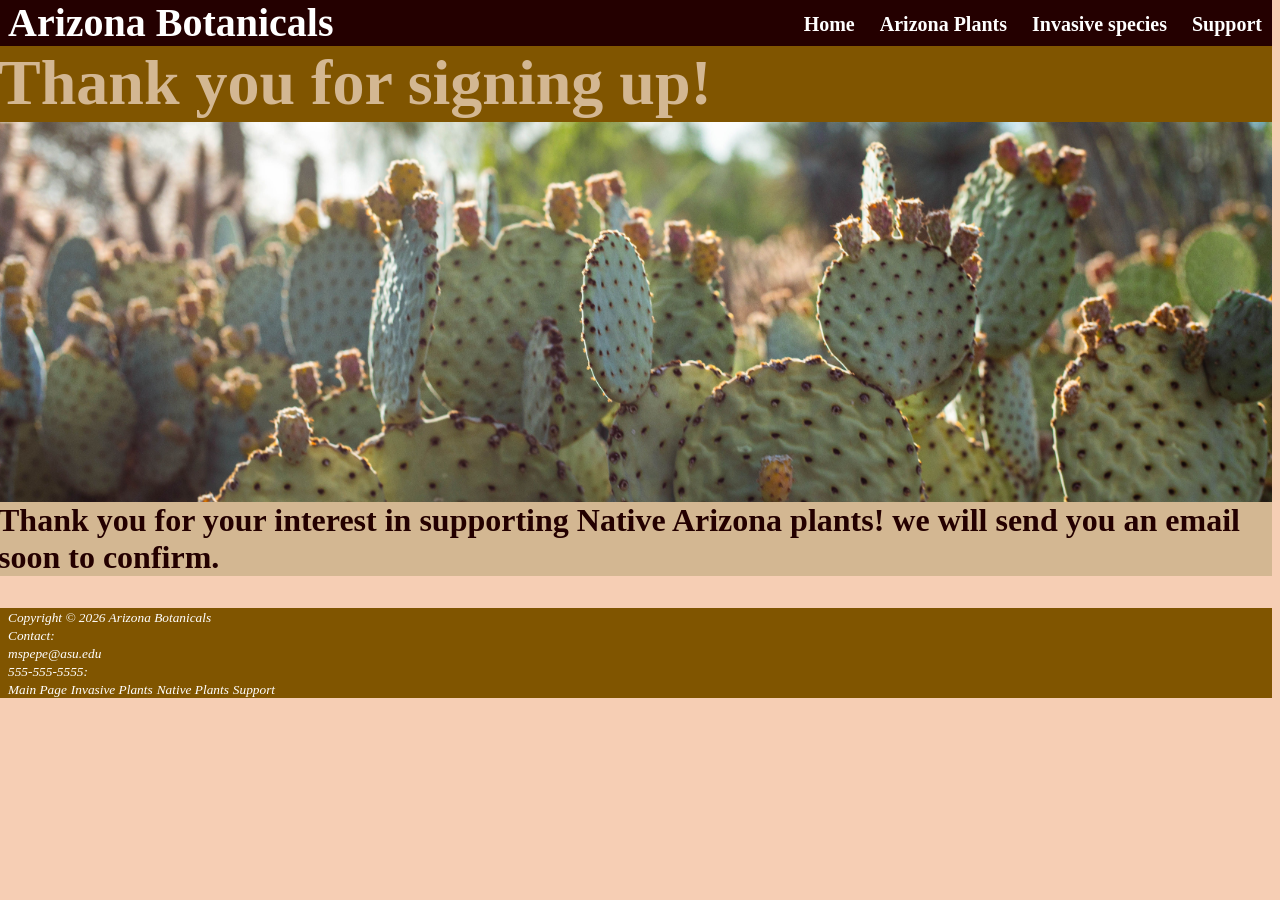
<file: thankyou.html>
<!DOCTYPE html>
<html lang="en">
<head>
    <meta charset="UTF-8">
    <meta name="viewport" content="width=device-width, initial-scale=1.0">
    <title>Arizona Botanicals</title>
</head>
<body>
    <header>
        <link rel="stylesheet" href="botanical.css">
        <h1><a href="index.html">Arizona Botanicals</a></h1>
    </header>

    <nav> <a href="index.html"><strong>Home</strong></a>
          <a href="plants.html"><strong>Arizona Plants</strong></a>
          <a href="invasive.html"><strong>Invasive species</strong></a>
          <a href="support.html"><strong>Support</strong></a>
    </nav>

    <main>
        <h2><strong>Thank you for signing up!</strong></h2>
    </main>
    <div id="homehero"></div>

    <h3> Thank you for your interest in supporting Native Arizona plants! we will send you an email soon to confirm.</h3>
     <footer>
       <small><i>Copyright &copy; 2026 Arizona Botanicals</i></small> <br>
        <small><i>Contact:</i></small> <br>
        <small><i><a href="mspepe@asu.edu">mspepe@asu.edu</a></i></small> <br>
        <small><i>555-555-5555:</i></small> <br>
        <small><i><a href="index.html">Main Page</a></i></small>
        <small><i><a href="invasive.html">Invasive Plants</a></i></small>
        <small><i><a href="plants.html">Native Plants</a></i></small>
        <small><i><a href="support.html">Support</a></i></small> 
    </footer>
</file>
<file: botanical.css>
body{
        background-color: #f6ceb4;
        color: #040316;
}

header{
        font-size: 20px;
        background-color: #240000;
        color: #ffffff;
        width: 100%;
        padding-left: 10px;
        margin-top:-28px;
        margin-left: -10px;
       
}
 header a:link { color: #FFFFFF;}
 header a:visited{ color: #FFFFFF;}
 header a:hover{ color: lightgray;}
 header a{ text-decoration: none;}

nav{
        text-align: right;
        font-size: 20px;
        margin-top: -60px;
        padding-right: 10px;
        background-color: #240000;
        color: #ffffff;
}
nav a {
        margin-left:20px;
}
a:link { color: #ffffff;}
a:visited{ color: #ffffff;}
a:hover{ color: lightgray;}
a{text-decoration:none;}


h2{
    background-color: #805500;
    color:#d3b792;
    font-size:400%;
    margin-top: 10px;
    margin-left: -10px;
    padding-bottom: 15px;
}

h3{
        color: #240000;
        margin-left: -10px;
        margin-top: -20px;
        padding-bottom: .5px;
        font-size: 200%; 
}

h3 a:link { color: #240000;}
h3 a:visited{ color: #240000;}
h3 a:hover{ color: #805500;}

h3:nth-of-type(odd) {
        background-color: #d3b792; 
}
.preview-image{
        width: 50%;
        max-width: 400px;
        height: auto;
        margin-left: -10px;
}
p{ font-size: 25px;
    margin-left: 10px;
   
}
p a:link { color: #240000;}
p a:visited{ color: #240000;}
p a:hover{ color: #805500;}
.plants-page p{
    margin-top:0px;
}
.invasive-page p{
    margin-top:0px;
}
.support-page p{
    margin-top:0px;
}
.index-page p{
    max-width: 650px;
    margin-top: 0px;
}

.h4-container{
        background-color: rgba(211, 183, 146, 0.7);
        display:flex;
        justify-content: flex-end;
        width: max-content;
        margin-left:auto;
        margin-right:1em;
        margin-top: 1em;
        font-size: 50px;
       
}
 h4 a:link { color: #240000;}
 h4 a:visited{ color: #240000;}
 h4 a:hover{ color: lightgray;}
 h4 a{ text-decoration: none;}
.Support {
        max-width: 650px;
        margin-top: 0px;
}
.main-image{
        float: left;
        width: 400px;
        height: 600px;
        margin-left: -10px;
        margin-right: 10px;
}
.thumbnail{
        width: 200px;
        height: 200px;
        margin-left: -10px;
        margin-right: 10px;
}
footer{
        background-color:#805500;
        color:#ffffff;
        margin-left:-10px;
        padding-left:10px;
        text-align:bottom;
}
#homehero{
        background-image: url("pexels-Cactus.jpg");
        background-size: cover;
        background-position: center;
        height: 400px;
        width: 100%;
        padding-right: 10px;
        margin-top:-66px;
        margin-left:-10px;
     
}
#saguarohero{
        background-image: url("saguarohero.jpg");
        background-size: cover;
        background-position: center;
        height: 250px;
        width: 100%;
        padding-right: 10px;
        margin-top:-66px;
        margin-left:-10px;
        margin-bottom: -10px;
}
#goldenhero{
        background-image: url("goldenhero.jpg");
        background-size: cover;
        background-position: center;
        height: 250px;
        width: 100%;
        padding-right: 10px;
        margin-top:-66px;
        margin-left:-10px;
        margin-bottom: -10px;
}
#marigoldhero{
        background-image: url("marigoldhero.jpg");
        background-size: cover;
        background-position: center;
        height: 250px;
        width: 100%;
        padding-right: 10px;
        margin-top:-66px;
        margin-left:-10px;
        margin-bottom: -10px;
}
@media (min-width: 600px) {
     .flow { flex-direction: row;
        flex: 1;
        gap: 2em;
     }
        form {  flex-wrap: nowrap;
        flex-direction: column;
        width: 60%;
        max-width: 30em;
        display: grid;
        grid-template-columns: 6em 1fr; 
        }

        input[type = "submit"] {
                grid-column: 2;
                width: 9em;
        }
}
</file>
